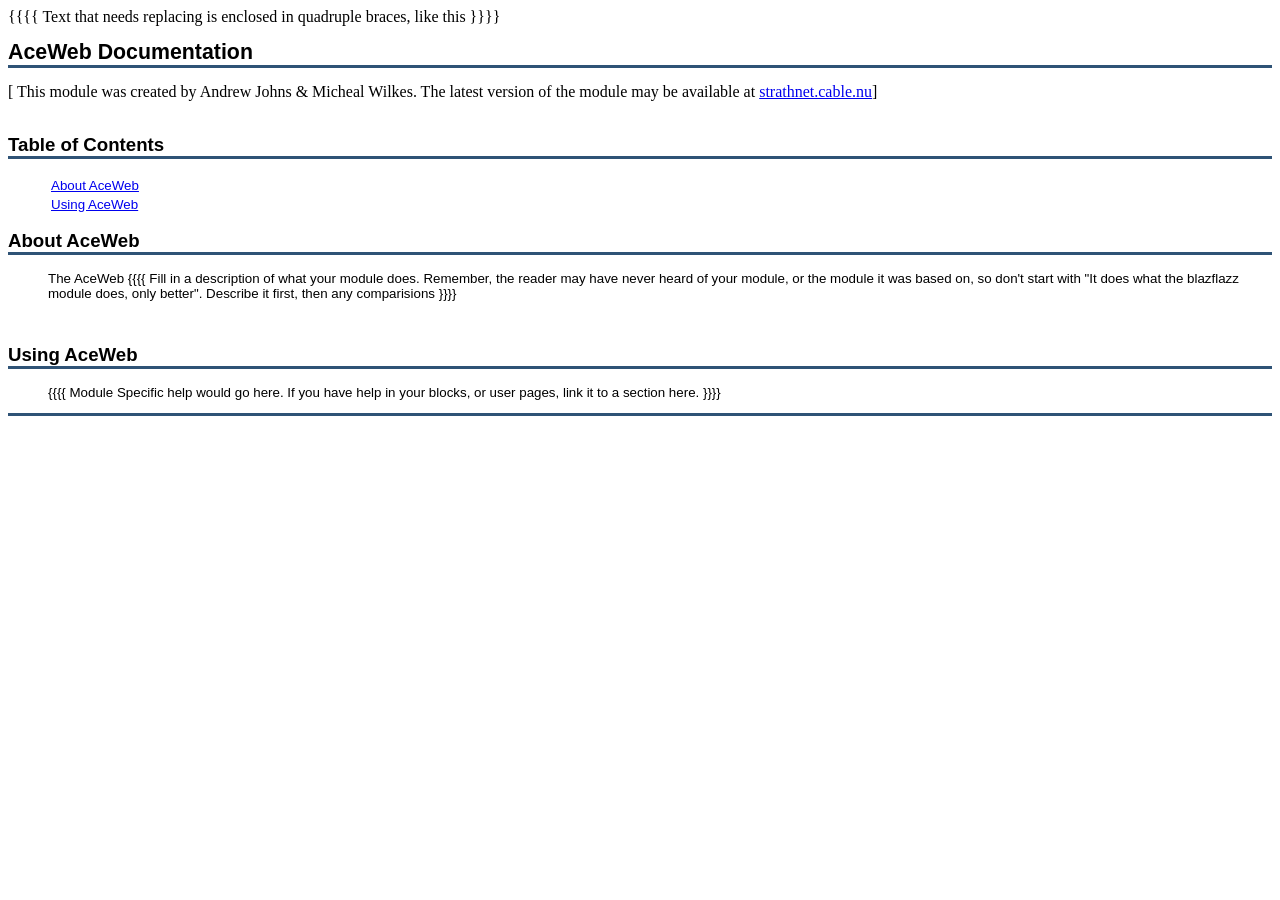
<file: docs/aceweb.html>
<!DOCTYPE html PUBLIC "-//W3C//DTD HTML 4.01 Transitional//EN">
<html>
	<head>
		<title>AceWeb Documentation</title>
		<meta http-equiv="content-type" content="text/html; charset=ISO-8859-1">
		<link rel="stylesheet" href="style.css" type="text/css" >
	</head>
	<body bgcolor="#ffffff">
	{{{{ Text that needs replacing is enclosed in quadruple braces, like this }}}}
		<h1>AceWeb Documentation</h1>
		[ This module was created by Andrew Johns & Micheal Wilkes. The latest version of the module 
may be available at 
		<a href="strathnet.cable.nu">strathnet.cable.nu</a>]<br>
		<br>
		<h2>Table of Contents</h2>
		<table border="0" class="toc">
			<tr>
				<td><A href="#about">About AceWeb</A></td>
			</tr>
			<tr>
				<td><A href="#Using">Using AceWeb</A></td>
			</tr>
			</table>
<P>
		<font size = +2><b></BOLD></b></font></P>
<h2>About AceWeb</h2>
<P>The AceWeb {{{{ Fill in a description of 
what your module does. Remember, the reader may have never heard of your module, 
or the module it was based on, so don't start with "It does what the blazflazz 
module does, only better". Describe it first, then any comparisions }}}} 
<P>&nbsp;

<h2>Using AceWeb</h2>
<P>
{{{{ Module Specific help would go here. If you have help in your blocks, or user pages, link it to a section here. }}}}
</P>
<HR align=left color=#2f5376 SIZE=3>

</body>
</html>
</file>
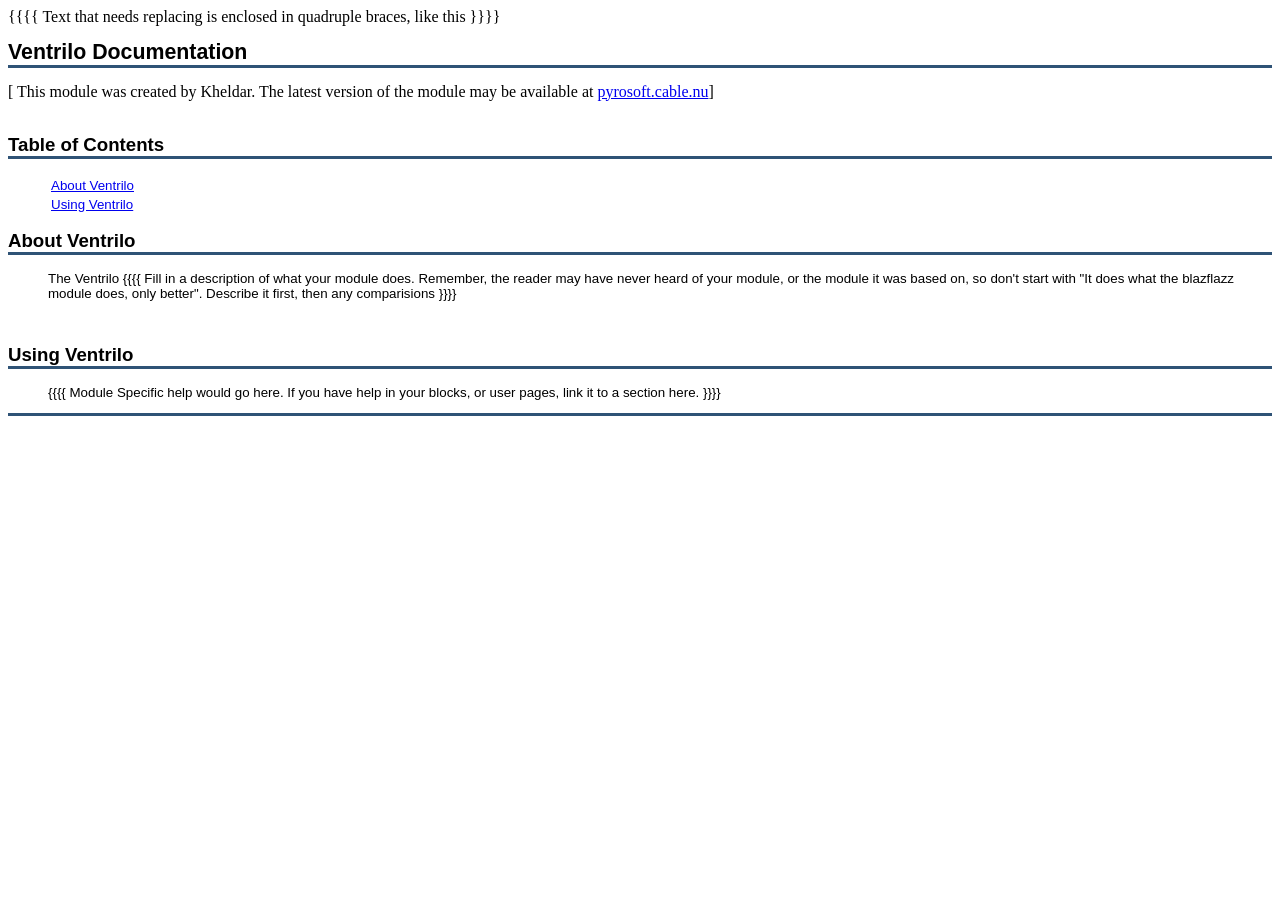
<file: docs/ventrilo.html>
<!DOCTYPE html PUBLIC "-//W3C//DTD HTML 4.01 Transitional//EN">
<html>
	<head>
		<title>Ventrilo Documentation</title>
		<meta http-equiv="content-type" content="text/html; charset=ISO-8859-1">
		<link rel="stylesheet" href="style.css" type="text/css" >
	</head>
	<body bgcolor="#ffffff">
	{{{{ Text that needs replacing is enclosed in quadruple braces, like this }}}}
		<h1>Ventrilo Documentation</h1>
		[ This module was created by Kheldar. The latest version of the module 
may be available at 
		<a href="pyrosoft.cable.nu">pyrosoft.cable.nu</a>]<br>
		<br>
		<h2>Table of Contents</h2>
		<table border="0" class="toc">
			<tr>
				<td><A href="#about">About Ventrilo</A></td>
			</tr>
			<tr>
				<td><A href="#Using">Using Ventrilo</A></td>
			</tr>
			</table>
<P>
		<font size = +2><b></BOLD></b></font></P>
<h2>About Ventrilo</h2>
<P>The Ventrilo {{{{ Fill in a description of 
what your module does. Remember, the reader may have never heard of your module, 
or the module it was based on, so don't start with "It does what the blazflazz 
module does, only better". Describe it first, then any comparisions }}}} 
<P>&nbsp;

<h2>Using Ventrilo</h2>
<P>
{{{{ Module Specific help would go here. If you have help in your blocks, or user pages, link it to a section here. }}}}
</P>
<HR align=left color=#2f5376 SIZE=3>

</body>
</html>
</file>
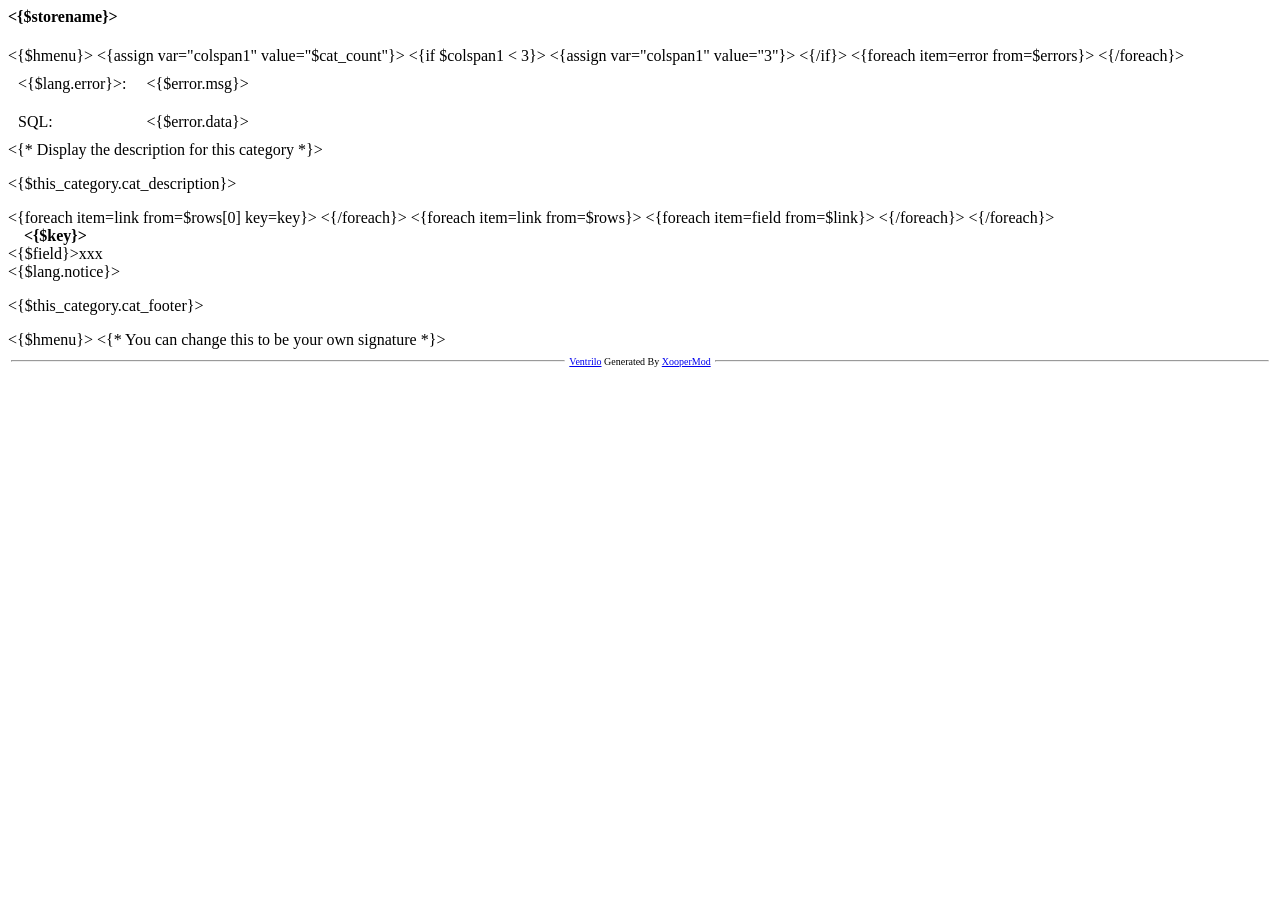
<file: templates/ventrilo_index.html>
<!-- template: ventrilo_index.html -->
<body onload="doLoad()">
<h4 style="text-align:left;"><{$storename}></h4>
<{$hmenu}> 
<!-- Compute the number of columns the table will have -->
<{assign var="colspan1" value="$cat_count"}> 
<{if $colspan1 < 3}> 
<{assign var="colspan1" value="3"}> 
<{/if}>
<table border="0" cellpadding="10px" cellspacing="0">
	<{foreach item=error from=$errors}>
	<tr>
		<td>
			<{$lang.error}>:
		</td>
		<td>
			<{$error.msg}>
		</td>
	</tr>
	<tr>
		<td>
			SQL:
		</td>
		<td>
			<{$error.data}>
		</td>
	</tr>
	<{/foreach}>
</table>

<{* Display the description for this category *}>
<p><{$this_category.cat_description}></p>

<!-- Start the table that will contain the rows of data from the database -->
<table border="0" cellpadding="0" cellspacing="0" class="nothing" style="border-left: 1;" ID="Table4">
<tr>
	<{foreach item=link from=$rows[0] key=key}>
	<th><{$key}></th>
	<{/foreach}>
</tr>
	<{foreach item=link from=$rows}>
	<tr>
		<{foreach item=field from=$link}>
			<td><{$field}>xxx</td>
		<{/foreach}>
	</tr>
	<{/foreach}>
</table>

<div align="left"><{$lang.notice}></div>
<P><{$this_category.cat_footer}></P>
<{$hmenu}>
<table width = 100%>
<{* You can change this to be your own signature *}>
<tr><td width="50%"><hr></td><td><FONT size=1><a href="pyrosoft.cable.nu">Ventrilo</a>&nbsp;Generated&nbsp;By&nbsp<A href="http://www.worldware.com">XooperMod</A></FONT></td><td width = "50%"><hr></td></tr>
</table>
</file>
<file: docs/style.css>
/* TAGS */

h1 {font-family: Arial, Helvetica, sans-serif; font-size: 16pt; font-weight: bold; border-color: #2f5376; border-bottom-width: 3px; border-bottom-style: solid;}
h2 {font-family: Arial, Helvetica, sans-serif; font-size: 14pt; font-weight: bold; border-color: #2f5376; border-bottom-width: 3px; border-bottom-style: solid;}
h3 {font-family: Arial, Helvetica, sans-serif; font-size: 14pt; font-weight: bold;}

p {margin-left: 3em; font-family: Arial, Helvetica, sans-serif; font-size: 10pt;}
li {margin-left: 3em; font-family: Arial, Helvetica, sans-serif; font-size: 10pt;}
table {margin-left: 3em; font-family: Arial, Helvetica, sans-serif; font-size: 10pt;}

/* CLASSES */
.tm {font-family: Arial, Helvetica, sans-serif; font-size: xx-small; font-weight: normal; vertical-align:super;}
.toc {margin-left: 3em; font-family: Arial, Helvetica, sans-serif; font-size: 10pt;}
</file>
